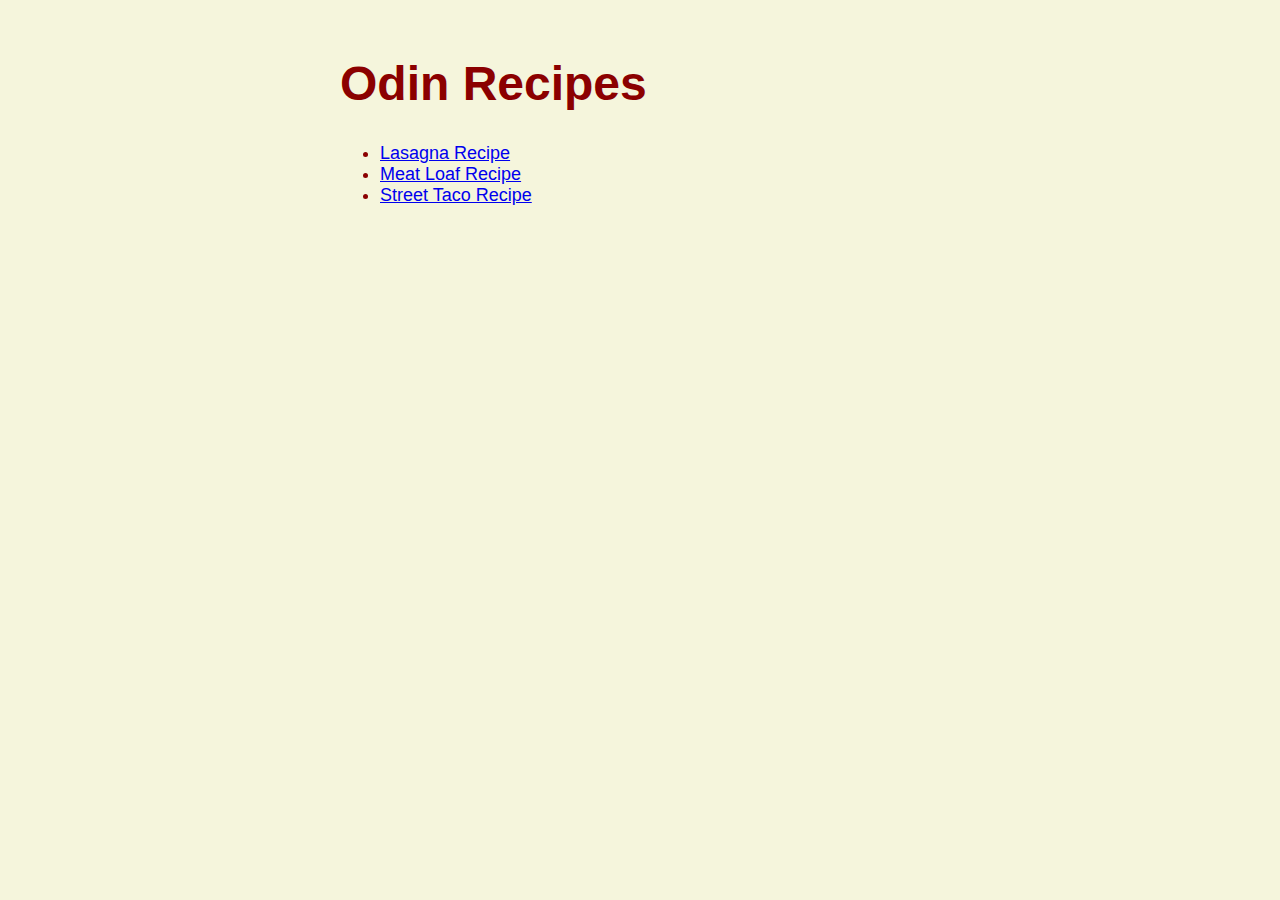
<file: index.html>
<!DOCTYPE html>
<html lang="en">
<head>
    <meta charset="UTF-8">
    <meta name="viewport" content="width=device-width, initial-scale=1.0">
    <link rel="stylesheet" href ="styles.css">
    <title>Odin Recipes</title>
</head>
<body>
    <div class="container">
        <h1>Odin Recipes</h1>
        <ul>
            <li><a href="recipes/lasagna.html" target="_blank" rel="noopener noreferrer">Lasagna Recipe</a></li>
            <li><a href="recipes/meat-loaf.html" target="_blank" rel="noopener noreferrer">Meat Loaf Recipe</a></li>
            <li><a href="recipes/street-taco.html" target="_blank" rel="noopener noreferrer">Street Taco Recipe</a></li>
        </ul>
    </div>
</body>
</html>
</file>
<file: styles.css>
body {
    color: darkred;
    background-color: #f5f5dc;
    font-size: 18px;
    font-family: Arial, Helvetica, sans-serif;
}

h1 {
    font-size: 48px;
}

h2 {
    font-size: 28px;
}

img {
    height: auto;
    width: 600px;
}

ul {
    font-family: Arial, Helvetica, sans-serif;
}

.container {
    width: 600px;
    padding: 16px;
    margin: auto;
}
</file>
